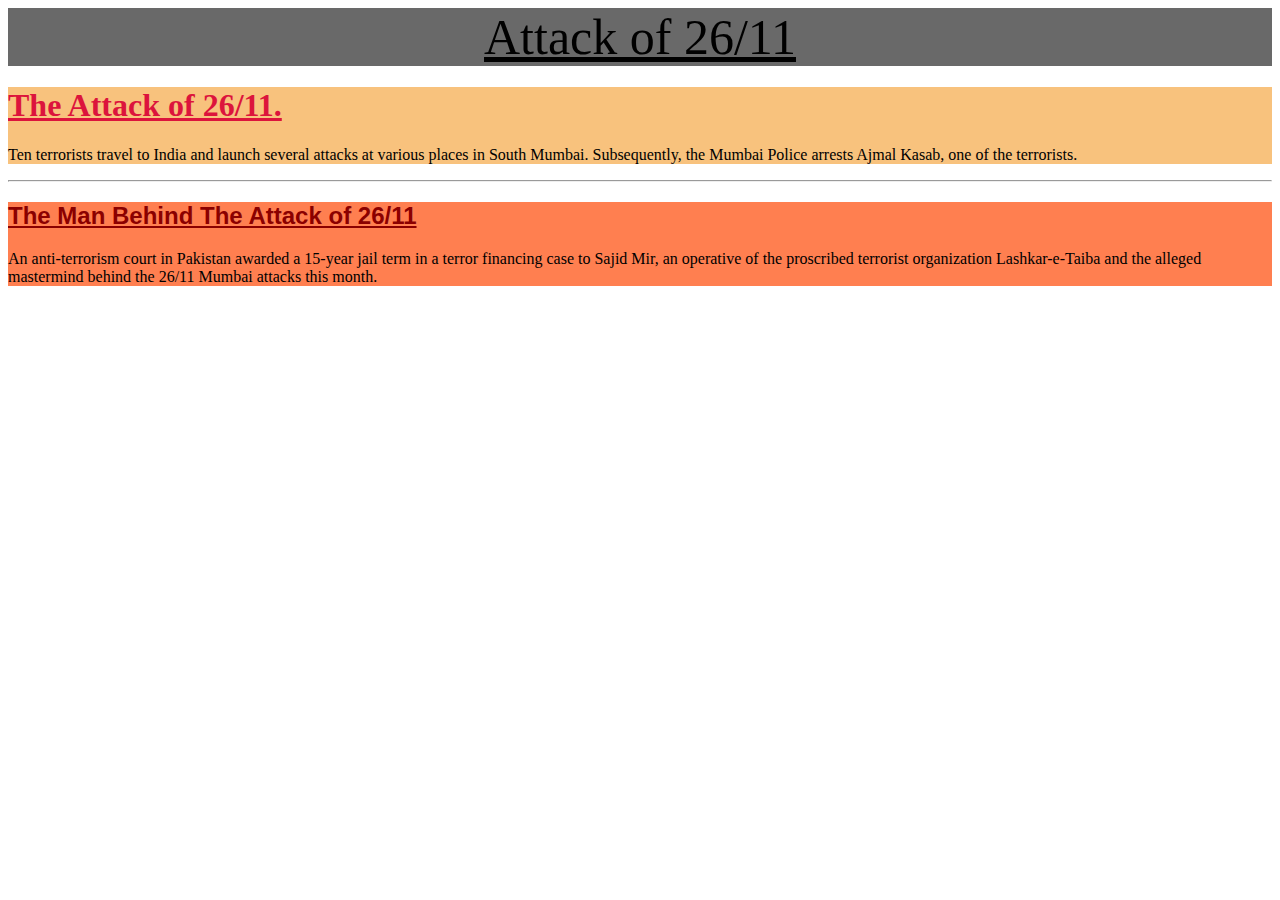
<file: index.html>
<!DOCTYPE html>
<html>
    <head>
        <title>ID-Selector</title>
        <link rel="stylesheet" href="id.css">
    </head>
    <body>
        <header id="mainheader"><u>Attack of 26/11</u></header>
        <div id="div-1">
            <h1 id="h1"><u>The Attack of 26/11.</u></h1>
            <p id="p1">Ten terrorists travel to India and launch several attacks at various places in South Mumbai.
                 Subsequently, the Mumbai Police arrests Ajmal Kasab, one of the terrorists.</p>
        </div><hr>
        <div id="div-2">
            <h2 id="h2"><u> The Man Behind The Attack of 26/11</u></h2>
            <p id="p2">An anti-terrorism court in Pakistan awarded a 15-year jail term in a terror financing case to Sajid Mir, an operative 
                of the proscribed terrorist organization Lashkar-e-Taiba and the alleged mastermind behind the 26/11 Mumbai attacks this month.</p>
        </div>

    </body>
</html>
</file>
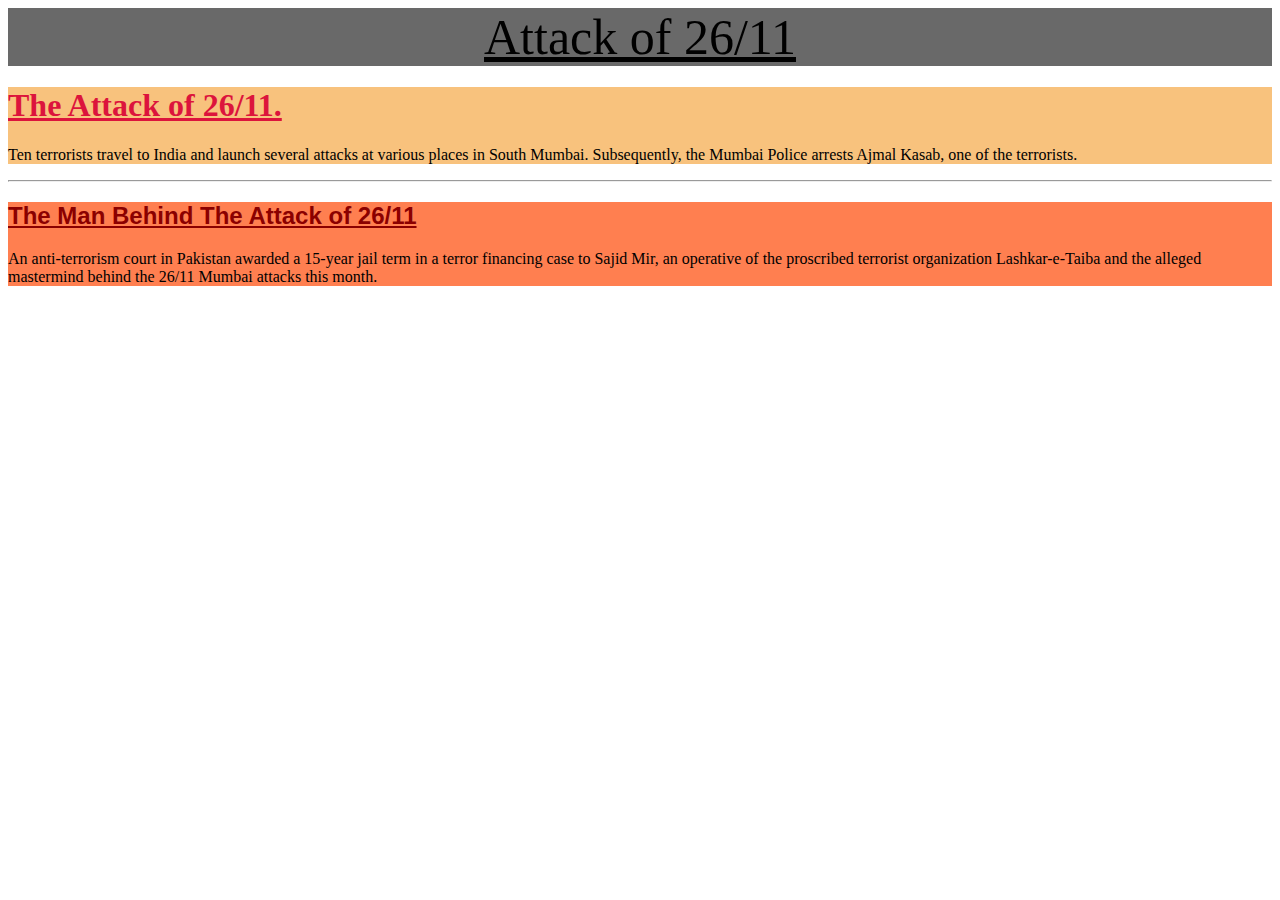
<file: id-selector.html>
<!DOCTYPE html>
<html>
    <head>
        <title>ID-Selector</title>
        <link rel="stylesheet" href="id.css">
    </head>
    <body>
        <header id="mainheader"><u>Attack of 26/11</u></header>
        <div id="div-1">
            <h1 id="h1"><u>The Attack of 26/11.</u></h1>
            <p id="p1">Ten terrorists travel to India and launch several attacks at various places in South Mumbai.
                 Subsequently, the Mumbai Police arrests Ajmal Kasab, one of the terrorists.</p>
        </div><hr>
        <div id="div-2">
            <h2 id="h2"><u> The Man Behind The Attack of 26/11</u></h2>
            <p id="p2">An anti-terrorism court in Pakistan awarded a 15-year jail term in a terror financing case to Sajid Mir, an operative 
                of the proscribed terrorist organization Lashkar-e-Taiba and the alleged mastermind behind the 26/11 Mumbai attacks this month.</p>
        </div>

    </body>
</html>
</file>
<file: id.css>
#mainheader{
    background-color: dimgrey;
    font-size: 50px;
    text-align: center;
}
#div-1{
    background-color: rgb(248, 194, 125);
}
#div-2{
    background-color: coral;
}
#h1{
    color: crimson;
}
#h2{
    color:darkred;
    font-family: Verdana, Geneva, Tahoma, sans-serif;
}
</file>
